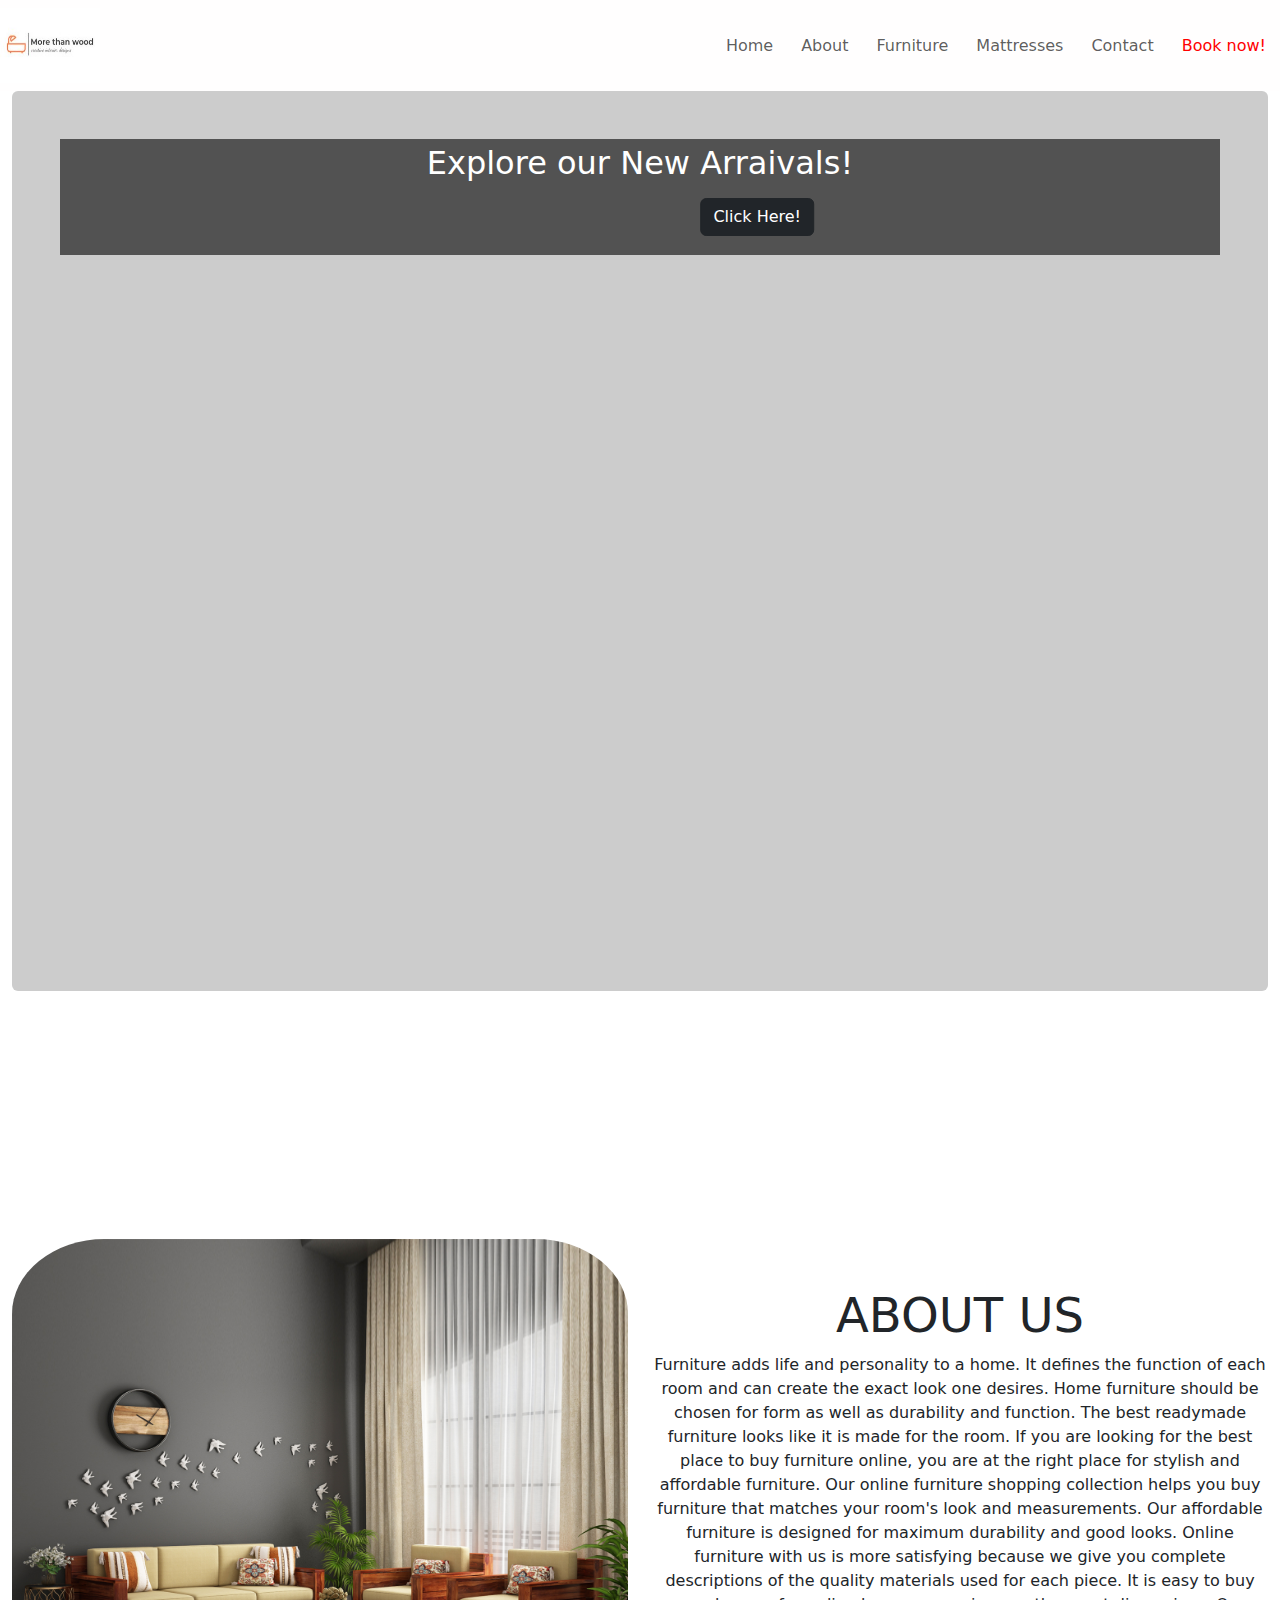
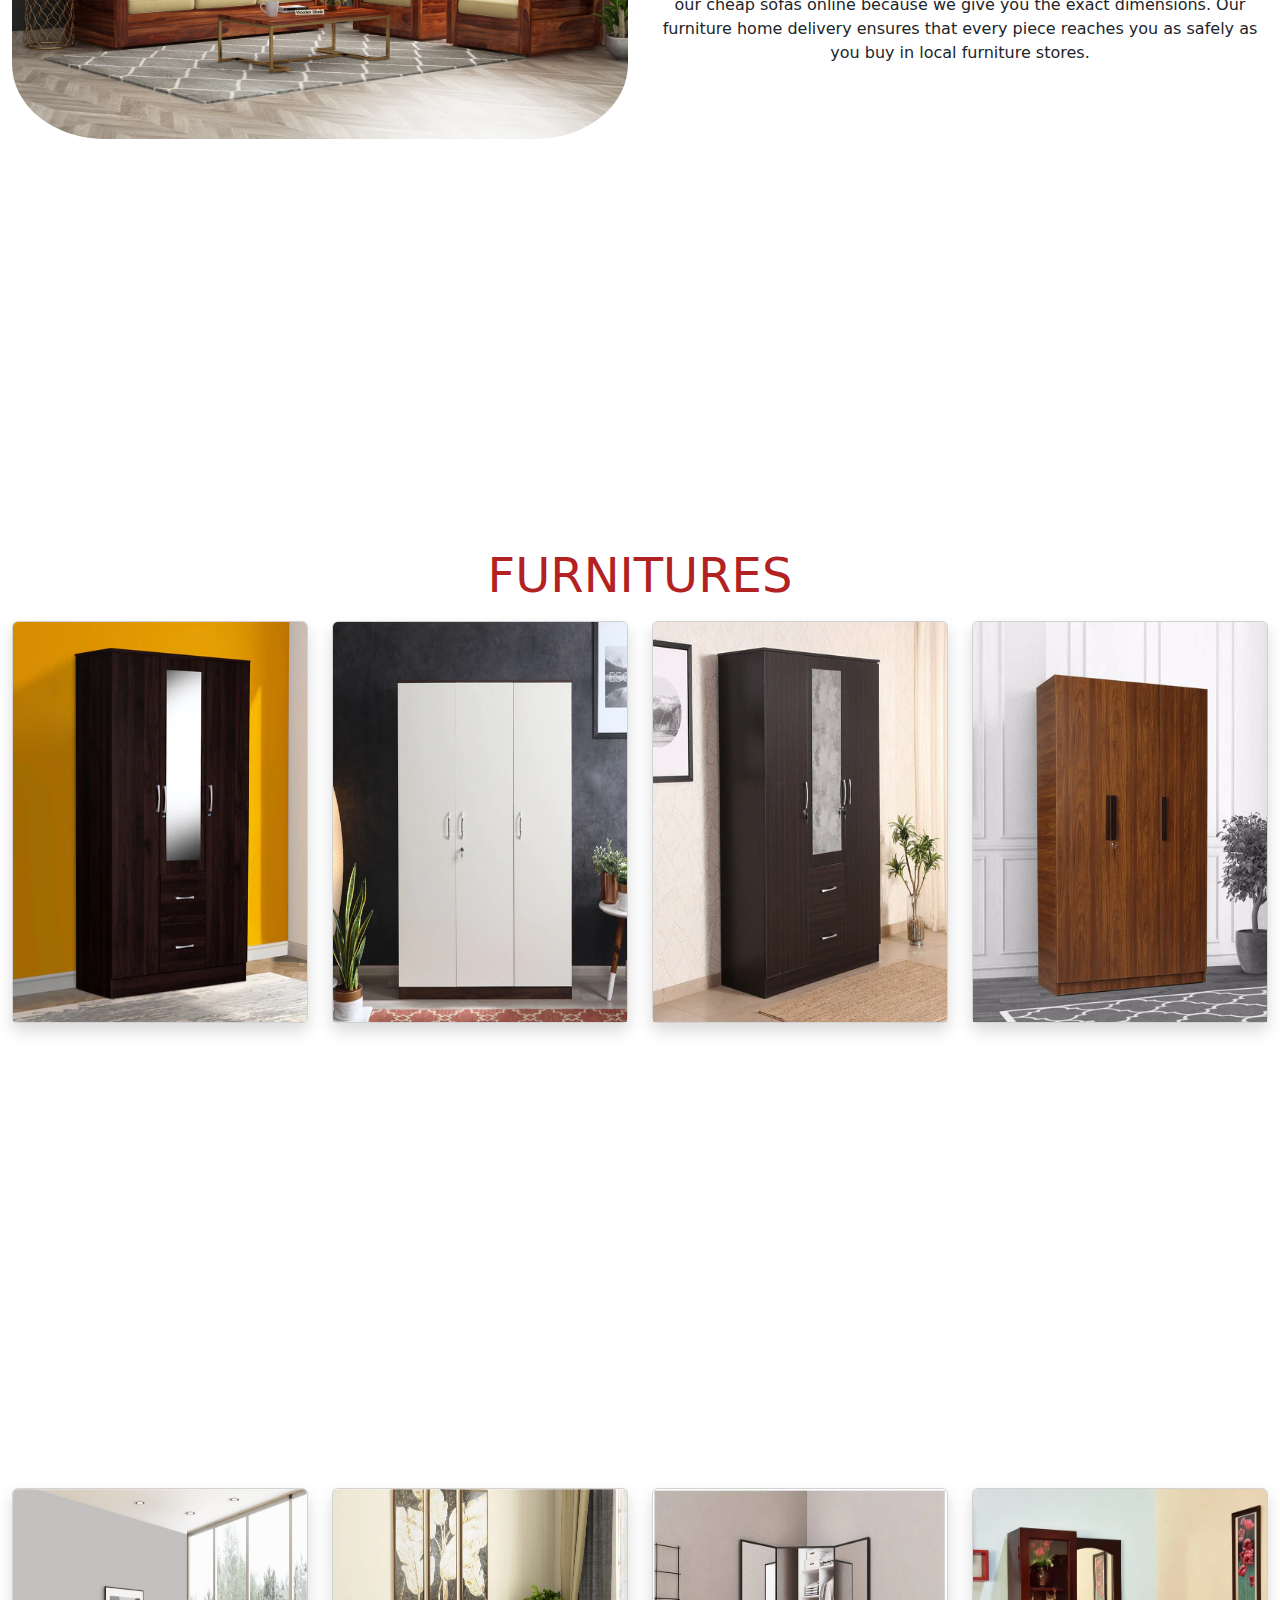
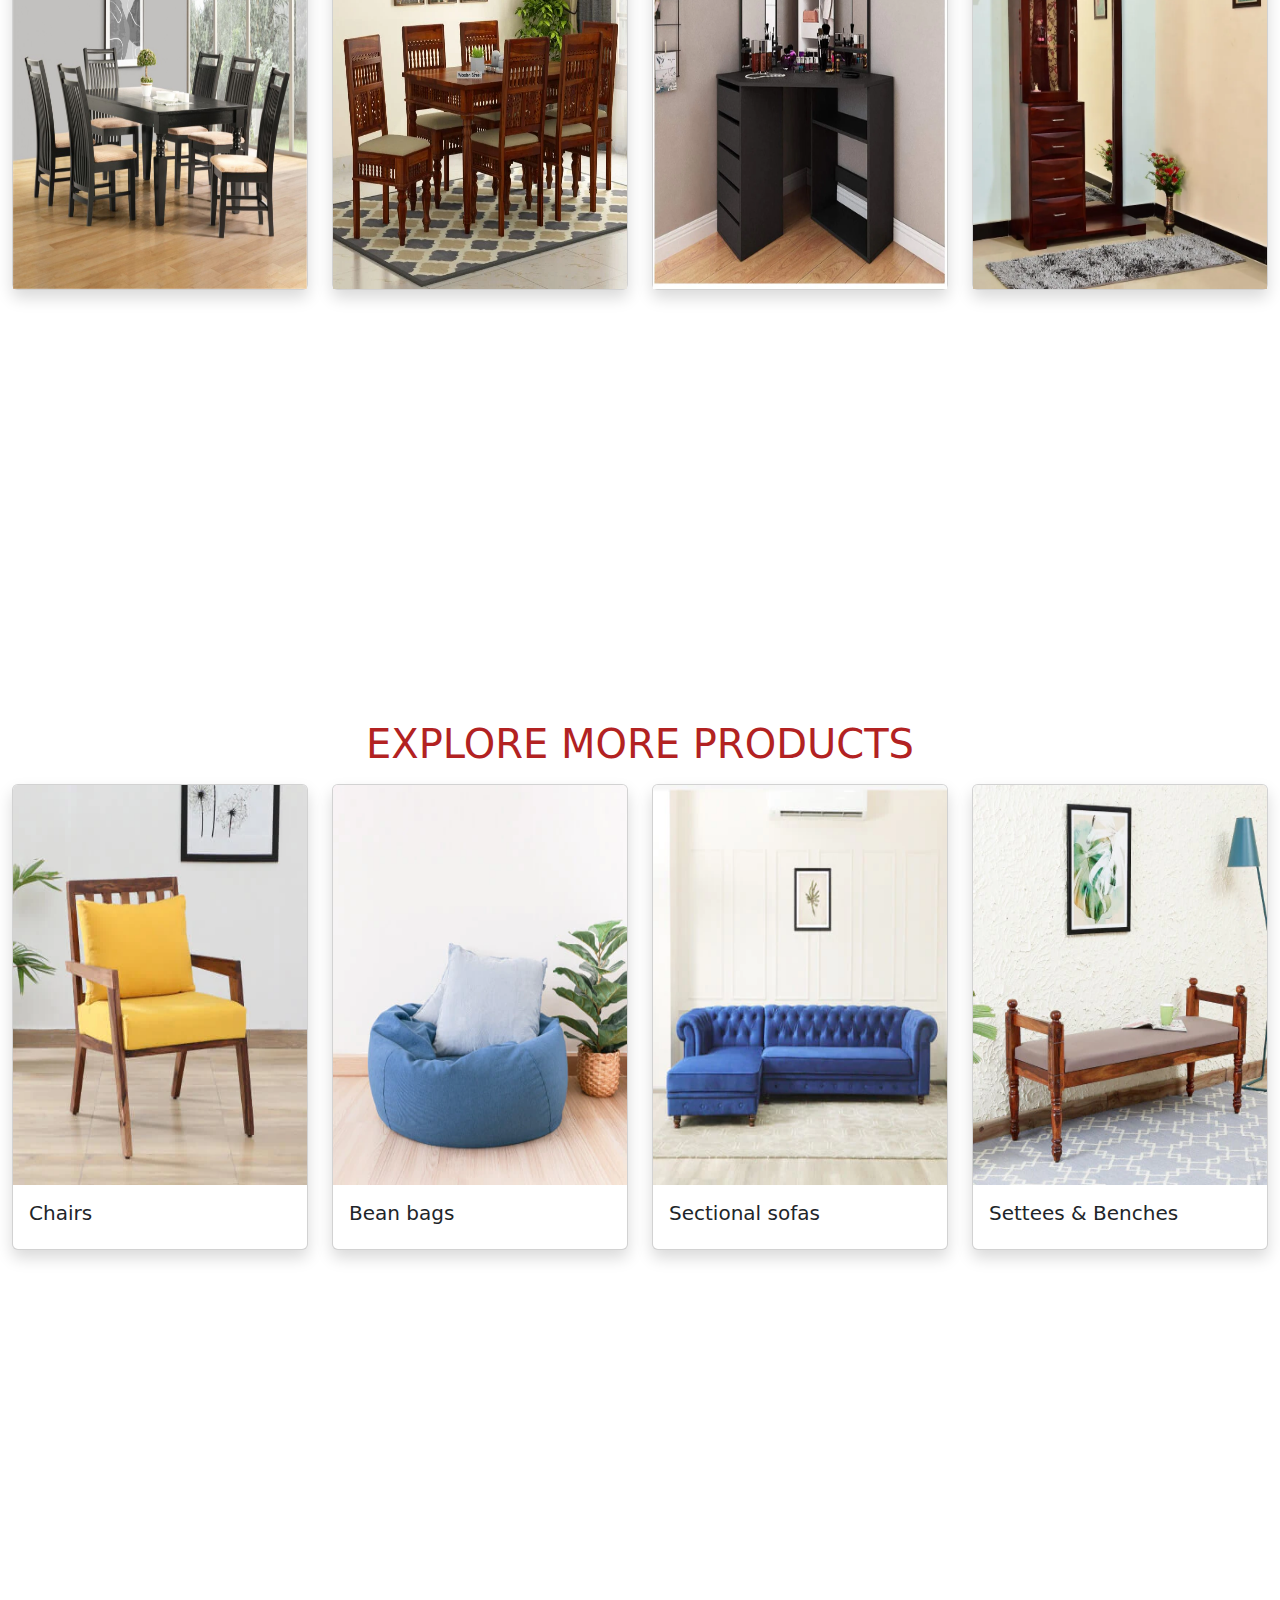
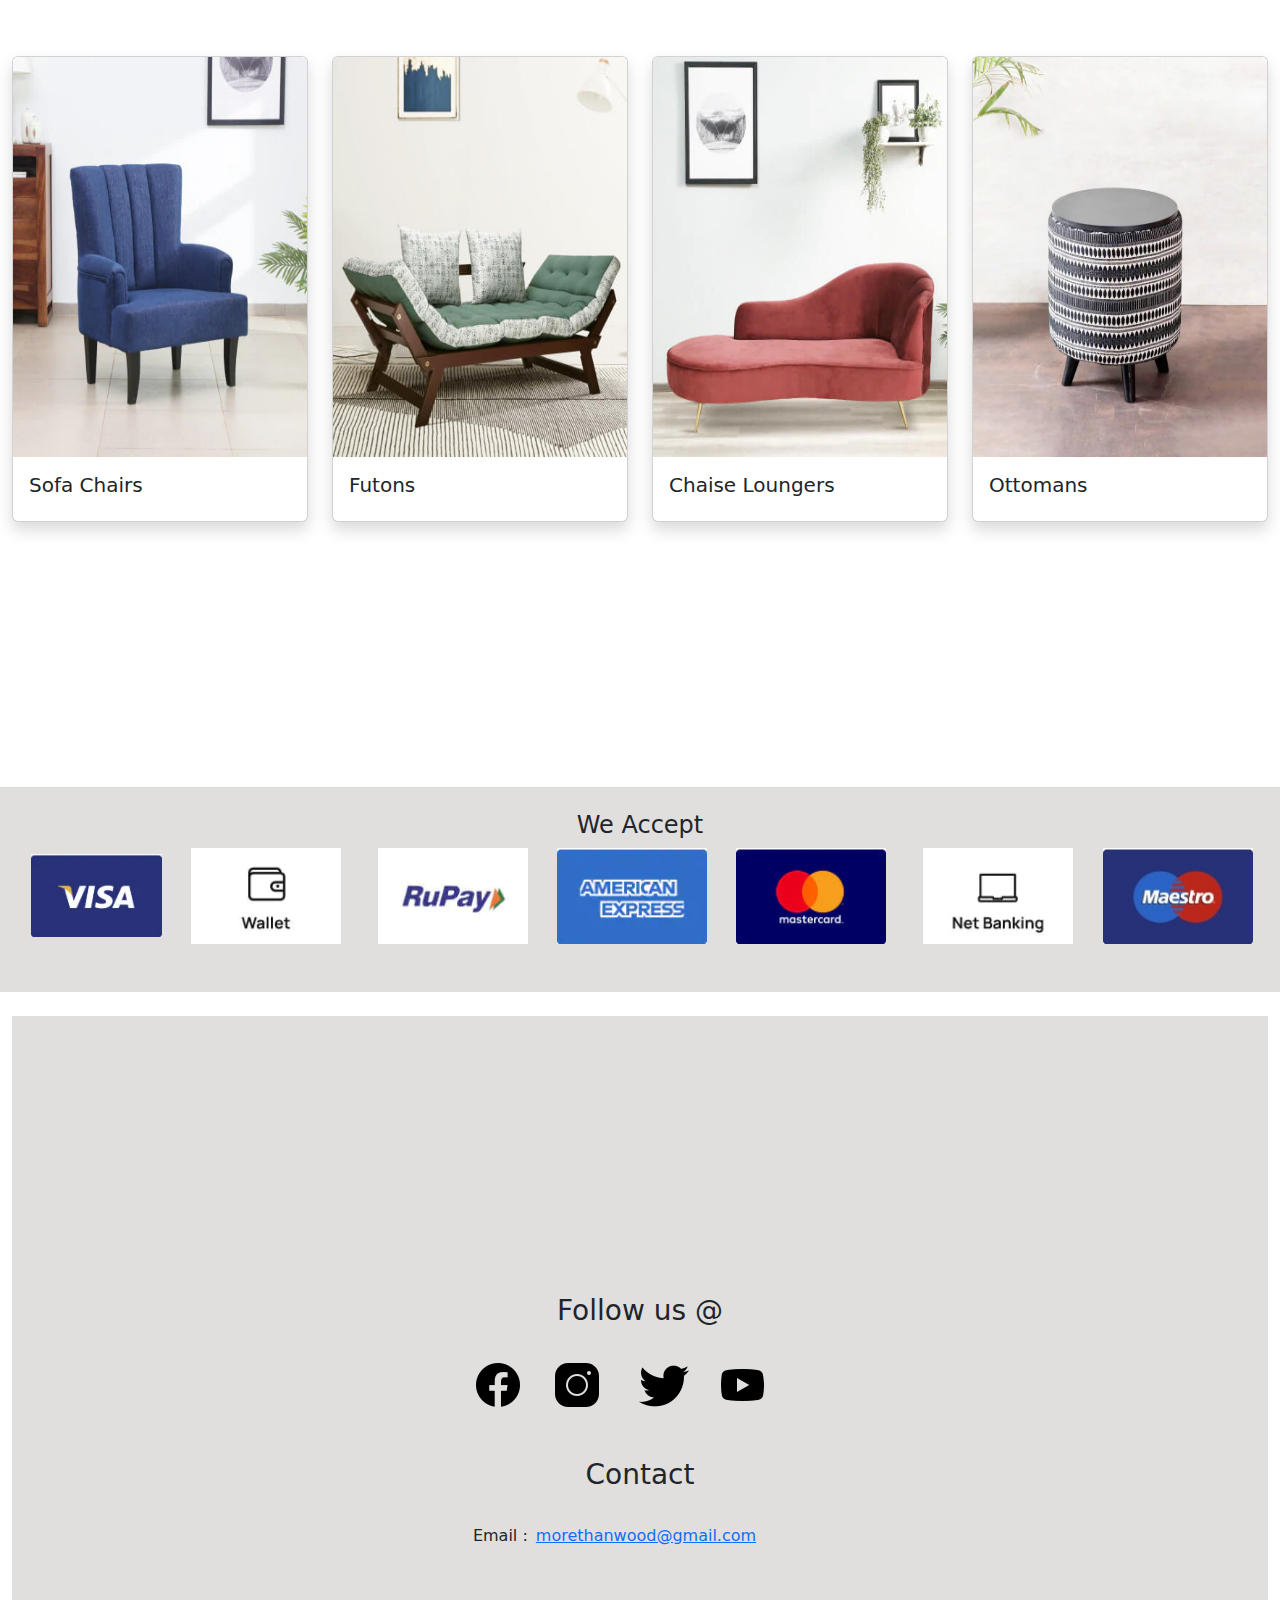
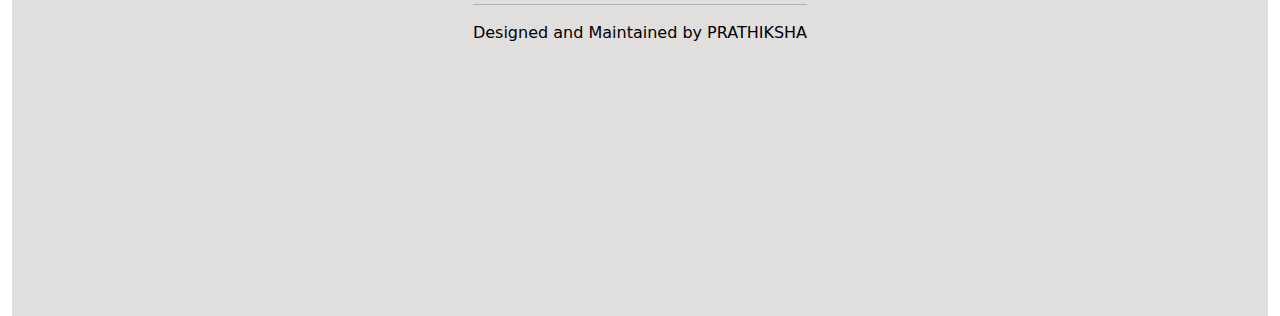
<file: index.html>
<!DOCTYPE html>
<html lang="en">

<head>
  <meta charset="UTF-8">
  <meta http-equiv="X-UA-Compatible" content="IE=edge">
  <meta name="viewport" content="width=device-width, initial-scale=1.0">
  <title>More Than Wood</title>
  <link rel="stylesheet" type="text/css" href="./index.css">
  <link href="https://cdn.jsdelivr.net/npm/bootstrap@5.2.3/dist/css/bootstrap.min.css" rel="stylesheet">
  <script src="https://cdn.jsdelivr.net/npm/bootstrap@5.2.3/dist/js/bootstrap.bundle.min.js"></script>
  <link href="https://cdn.jsdelivr.net/npm/bootstrap@5.3.0-alpha1/dist/css/bootstrap.min.css" rel="stylesheet"
    integrity="sha384-GLhlTQ8iRABdZLl6O3oVMWSktQOp6b7In1Zl3/Jr59b6EGGoI1aFkw7cmDA6j6gD" crossorigin="anonymous">
</head>

<body>

  <!-- Navbar -->

  <nav class="navbar navbar-expand-lg" id="navbar">
    <img src="./images/logo.jpg" alt="logo" width="100px" height="75px">
    <button class="navbar-toggler" type="button" data-bs-toggle="collapse" data-bs-target="#menu">
      <svg xmlns="http://www.w3.org/2000/svg" width="16" height="16" fill="currentColor" class="bi bi-list"
        viewBox="0 0 16 16">
        <path fill-rule="evenodd"
          d="M2.5 12a.5.5 0 0 1 .5-.5h10a.5.5 0 0 1 0 1H3a.5.5 0 0 1-.5-.5zm0-4a.5.5 0 0 1 .5-.5h10a.5.5 0 0 1 0 1H3a.5.5 0 0 1-.5-.5zm0-4a.5.5 0 0 1 .5-.5h10a.5.5 0 0 1 0 1H3a.5.5 0 0 1-.5-.5z" />
      </svg>
    </button>
    <div class="collapse navbar-collapse" id="menu">
      <ul class="navbar-nav ms-auto mb-lg-0">
        <li class="nav-item">
          <a class="nav-link" href="#home">Home</a>
        </li>
        <li class="nav-item">
          <a class="nav-link" href="#about">About</a>
        </li>
        <li class="nav-item">
          <a class="nav-link" href="#furniture">Furniture</a>
        </li>
        <li class="nav-item">
          <a class="nav-link" href="./mattresses.html" target="_self">Mattresses</a>
        </li>
        <li class="nav-item">
          <a class="nav-link" href="#contact">Contact</a>
        </li>
        <li class="nav-item">
          <a class="nav-link" href="./form.html" style="color:red">Book now!</a>
        </li>
      </ul>
    </div>
  </nav>
  <!-- ----Home---- -->
  <div class="container-fluid col-12">
    <section id="home">
      <div class="col-lg-12 col-md-6">
        <div class="bg-image p-5 text-center shadow-1-strong rounded mb-5 text-white"
          style="background-image: url('https://housing.com/news/wp-content/uploads/2022/11/Popular-wooden-furniture-design-for-home-and-types-of-wood.jpg');height: 100vh;width: 100%;">
          <div class="mask" style="background-color: hsla(0, 0%, 0%, 0.6);">
            <br>
            <h1 class="mb-3 h2" style="color:white;text-align: center;">Explore our New Arraivals!</h1>
            <a class="btn btn-dark" href="#furniture" id="b1" role="button" style="color:white;">Click Here!</a>
          </div>
        </div>
      </div>
    </section>


    <!-- ABOUT -->
    <section id="about">
      <div class="row">
        <div class="col-lg-6 col-md-6 col-10 py-lg-0 py-3">
          <img src="./images/img.jpg" class="img-fluid">
        </div>
        <div class="col-lg-6 col-md-6 col-12 pt-5">
          <h2 class="display-5">ABOUT US</h2>
          <p>Furniture adds life and personality to a home. It defines the function of each room and can create the
            exact look one desires. Home furniture should be chosen for form as well as durability and function. The
            best readymade furniture looks like it is made for the room.
            If you are looking for the best place to buy furniture online, you are at the right place for stylish and
            affordable furniture. Our online furniture shopping collection helps you buy furniture that matches your
            room's look and measurements. Our affordable furniture is designed for maximum durability and good looks.
            Online furniture with us is more satisfying because we give you complete descriptions of the quality
            materials used for each piece. It is easy to buy our cheap sofas online because we give you the exact
            dimensions. Our furniture home delivery ensures that every piece reaches you as safely as you buy in local
            furniture stores.
          </p>
        </div>
      </div>
    </section>

    <!-- furniture -->
    <section id="furniture">
      <div class="row">
        <h2 class="display-5" style="text-align: center;color: firebrick;">FURNITURES</h2>
        <div class="col-md-3 my-2">
          <div class="card shadow">
            <div class="inner">
              <img src="./images/wb1.jpg" class="card-img-top">
            </div>
          </div>
        </div>

        <div class="col-md-3 my-2">
          <div class="card shadow">
            <div class="inner">
              <img src="./images/wb2.jpg" class="card-img-top">
            </div>
          </div>
        </div>

        <div class="col-md-3 my-2">
          <div class="card shadow">
            <div class="inner"><img src="./images/wb5.jpg" class="card-img-top">
            </div>
          </div>
        </div>

        <div class="col-md-3 my-2">
          <div class="card shadow">
            <div class="inner"><img src="./images/wb6.jpg" class="card-img-top">
            </div>

          </div>
        </div>
      </div>
    </section>
    <section id="furniture">
      <div class="row">
        <div class="col-md-3 my-2">
          <div class="card shadow">
            <div class="inner">
              <img src="./images/dt1.jpg" class="card-img-top">
            </div>


          </div>
        </div>

        <div class="col-md-3 my-2">
          <div class="card shadow">
            <div class="inner">
              <img src="./images/dt2.jpg" class="card-img-top">
            </div>


          </div>
        </div>

        <div class="col-md-3 my-2">
          <div class="card shadow">
            <div class="inner"><img src="./images/dt3.jpg" class="card-img-top">
            </div>

          </div>
        </div>

        <div class="col-md-3 my-2">
          <div class="card shadow">
            <div class="inner"><img src="./images/dt4.jpg" class="card-img-top">
            </div>

          </div>
        </div>
      </div>
    </section>

    <!-- furniture -->
    <section id="furniture">
      <div class="row">
        <h3 class="display-6" style="text-align: center;color: firebrick;">EXPLORE MORE PRODUCTS</h3>
        <br>
        <br>
        <div class="col-md-3 my-2">
          <div class="card shadow">
            <div class="inner">
              <img src="./images/chairs3.jpg" class="card-img-top">
            </div>

            <div class="card-body">
              <h5 class="card-title">Chairs</h5>
            </div>
          </div>
        </div>

        <div class="col-md-3 my-2">
          <div class="card shadow">
            <div class="inner">
              <img src="./images/bean_bags_jpg.webp" class="card-img-top">
            </div>

            <div class="card-body">
              <h5 class="card-title">Bean bags</h5>
            </div>
          </div>
        </div>

        <div class="col-md-3 my-2">
          <div class="card shadow">
            <div class="inner"><img src="./images/sectional_sofa_jpg.webp" class="card-img-top">
            </div>
            <div class="card-body">
              <h5 class="card-title">Sectional sofas</h5>
            </div>
          </div>
        </div>

        <div class="col-md-3 my-2">
          <div class="card shadow">
            <div class="inner"><img src="./images/settees_benches.jpg" class="card-img-top">
            </div>
            <div class="card-body">
              <h5 class="card-title">Settees & Benches</h5>
            </div>
          </div>
        </div>
      </div>
    </section>
    <section id="furniture">
      <div class="row">
        <div class="col-md-3 my-2">
          <div class="card shadow">
            <div class="inner">
              <img src="./images/sofa_chairs.jpg" class="card-img-top">
            </div>

            <div class="card-body">
              <h5 class="card-title">Sofa Chairs</h5>
            </div>
          </div>
        </div>

        <div class="col-md-3 my-2">
          <div class="card shadow">
            <div class="inner">
              <img src="./images/futons.jpg" class="card-img-top">
            </div>

            <div class="card-body">
              <h5 class="card-title">Futons</h5>
            </div>
          </div>
        </div>

        <div class="col-md-3 my-2">
          <div class="card shadow">
            <div class="inner"><img src="./images/chaise_loungers.jpg" class="card-img-top">
            </div>
            <div class="card-body">
              <h5 class="card-title">Chaise Loungers</h5>
            </div>
          </div>
        </div>

        <div class="col-md-3 my-2">
          <div class="card shadow">
            <div class="inner"><img src="./images/ottomans.jpg" class="card-img-top">
            </div>
            <div class="card-body">
              <h5 class="card-title">Ottomans</h5>
            </div>
          </div>
        </div>
      </div>
    </section>
    <br>
    <br>
    <!-- Contact -->
    <div class="row" style="background-color:rgb(225, 222, 222);">
      <div class="col-lg-12 col-md-6">
        <br>
        <h4 style="text-align: center;">We Accept</h4>
        <img class="img-fluid" src="./images/visa.jpg" alt="facebook" width="150px" height="70px"
          style="padding-left: 0.5cm;">&ensp;&emsp;
        <img class="img-fluid" src="./images/wallet.jpg" alt="instagram" width="150px" height="70px">&emsp;&emsp;
        <img class="img-fluid" src="./images/rupay.jpg" alt="youtube" width="150px" height="70px">&ensp;&emsp;
        <img class="img-fluid" src="./images/americanexpress.jpg" alt="facebook" width="150px" height="70px">&ensp;&emsp;
        <img class="img-fluid" src="./images/mastercard.jpg" alt="instagram" width="150px" height="70px">&emsp;&emsp;
        <img class="img-fluid" src="./images/net-banking.jpg" alt="facebook" width="150px" height="70px">&ensp;&emsp;
        <img class="img-fluid" src="./images/mastero.jpg" alt="instagram" width="150px" height="70px">&emsp;&emsp;
        <br>
        <br>

      </div>
    </div>
    <br>
    <!-- Contact -->
    <section id="contact" style="background-color:rgb(225, 222, 222);">
      <div class="row">
        <div class="col-lg-12 col-md-6">
          <br>
          <h3 style="text-align: center;">Follow us @</h3><br>
          <img src="./images/icons8-facebook-50.png" alt="facebook">&ensp;&emsp;
          <img src="./images/icons8-instagram-50.png" alt="instagram">&emsp;&emsp;
          <img src="./images/icons8-twitter-50.png" alt="youtube">&ensp;&emsp;
          <img src="./images/icons8-youtube-50.png" alt="twitter">
          <br>
          <br>
          <br>
          <h3 style="text-align: center;">Contact</h3>
          <br>
          <p>Email :&ensp;<a href="mailto:morethanwood@gmail.com">morethanwood@gmail.com</a></p>
          <br>
          <hr>
          <p id="cp">Designed and Maintained by PRATHIKSHA</p>
        </div>
      </div>
    </section>
  </div>



  <script src="https://cdn.jsdelivr.net/npm/bootstrap@5.3.0-alpha1/dist/js/bootstrap.bundle.min.js"
    integrity="sha384-w76AqPfDkMBDXo30jS1Sgez6pr3x5MlQ1ZAGC+nuZB+EYdgRZgiwxhTBTkF7CXvN" crossorigin="anonymous">
    </script>
</body>

</html>
</file>
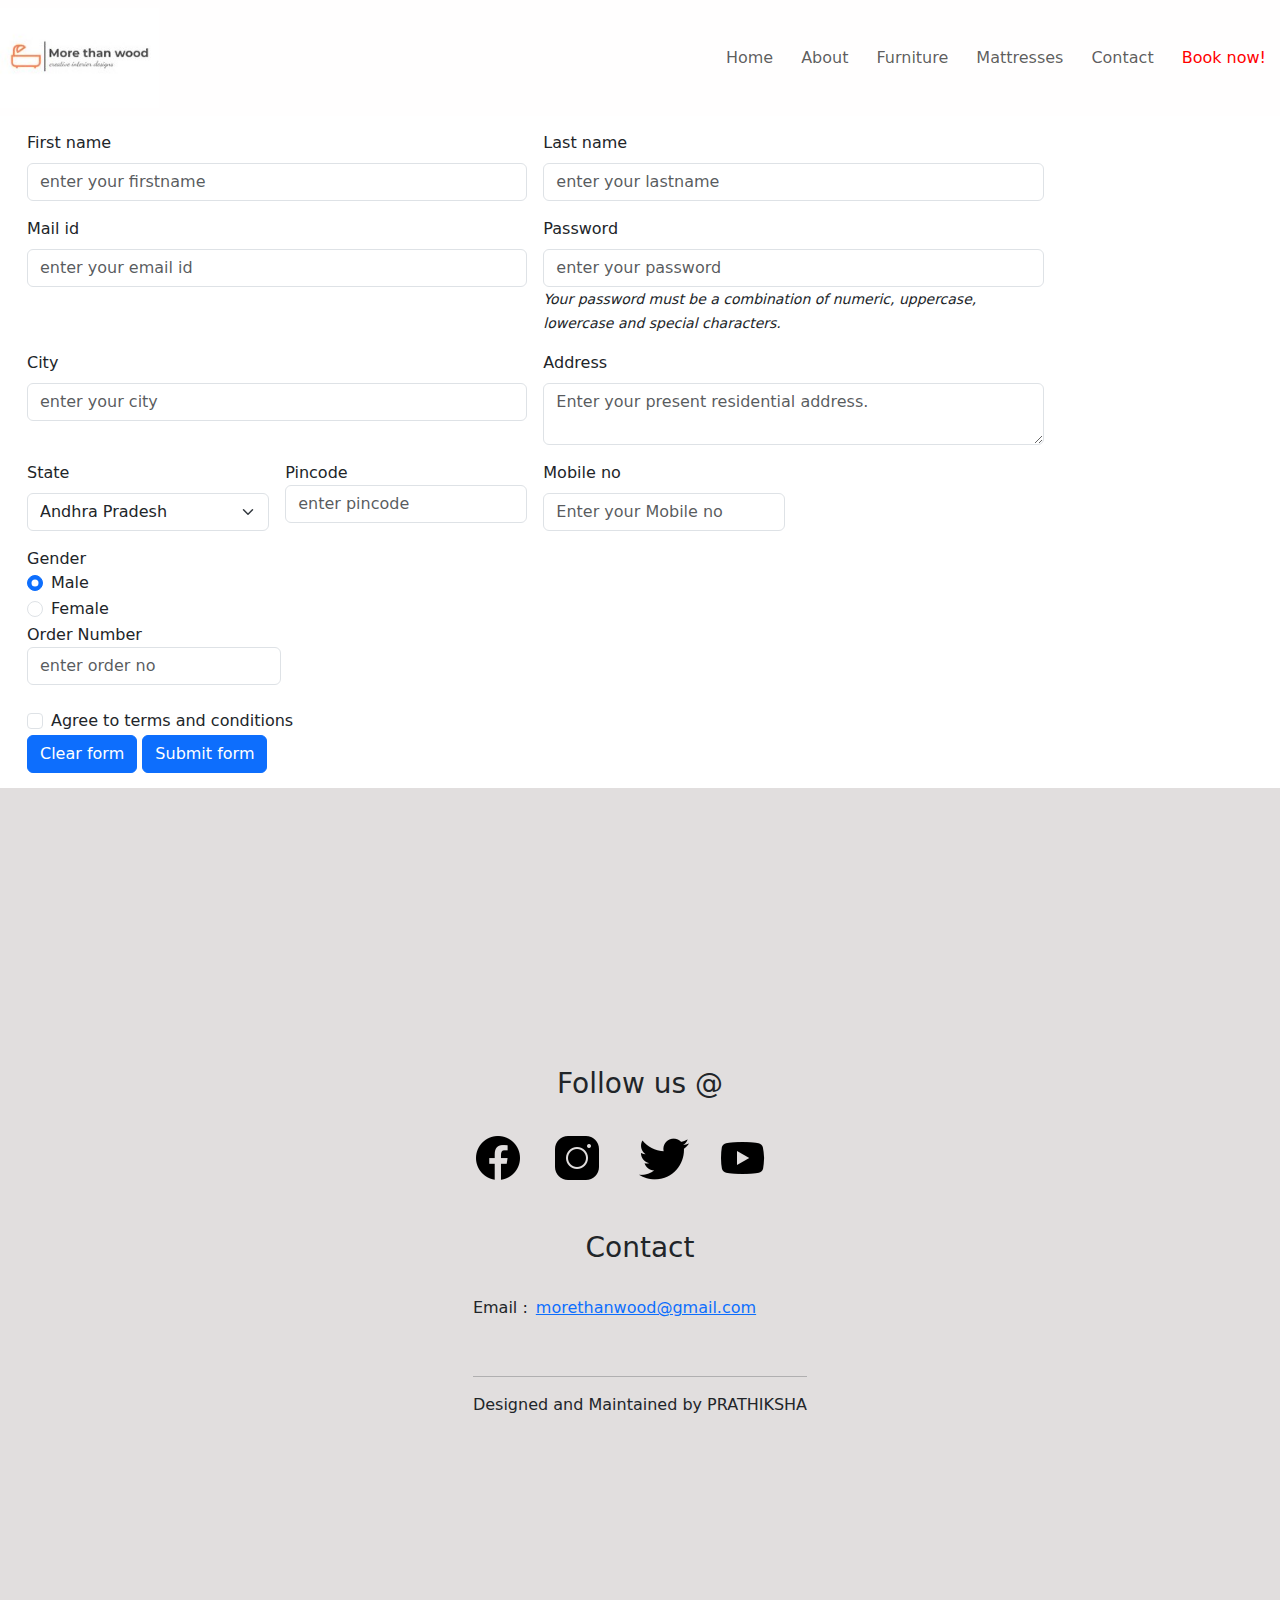
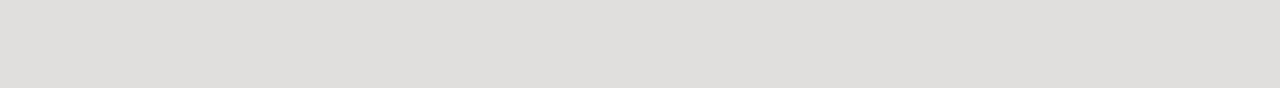
<file: form.html>
<!DOCTYPE html>
<html lang="en">

<head>
    <title>More Than Wood | Form</title>
    <style>
        form {
            margin: 0px;
            padding: 15px;
        }

        #container-fluid {
            margin: 0;
            padding: 50px;
        }
    </style>
    <meta charset="utf-8">
    <meta name="viewport" content="width=device-width, initial-scale=1">
    <link rel="stylesheet" href="./form.css">
    <link href="https://cdn.jsdelivr.net/npm/bootstrap@5.2.3/dist/css/bootstrap.min.css" rel="stylesheet">
    <link href="https://cdn.jsdelivr.net/npm/bootstrap@5.3.0-alpha1/dist/css/bootstrap.min.css" rel="stylesheet"
        integrity="sha384-GLhlTQ8iRABdZLl6O3oVMWSktQOp6b7In1Zl3/Jr59b6EGGoI1aFkw7cmDA6j6gD" crossorigin="anonymous">

    <script src="https://cdn.jsdelivr.net/npm/bootstrap@5.2.3/dist/js/bootstrap.bundle.min.js"></script>
</head>

<body>
    <!--  Navbar -->
    <nav class="navbar navbar-expand-lg" id="navbar">
        <img src="./images/logo.jpg" alt="morethanwood" height="100px">
        <button class="navbar-toggler" type="button" data-bs-toggle="collapse" data-bs-target="#menu">
            <svg xmlns="http://www.w3.org/2000/svg" width="16" height="16" fill="currentColor" class="bi bi-list"
                viewBox="0 0 16 16">
                <path fill-rule="evenodd"
                    d="M2.5 12a.5.5 0 0 1 .5-.5h10a.5.5 0 0 1 0 1H3a.5.5 0 0 1-.5-.5zm0-4a.5.5 0 0 1 .5-.5h10a.5.5 0 0 1 0 1H3a.5.5 0 0 1-.5-.5zm0-4a.5.5 0 0 1 .5-.5h10a.5.5 0 0 1 0 1H3a.5.5 0 0 1-.5-.5z" />
            </svg>
        </button>
        <div class="collapse navbar-collapse" id="menu">
            <ul class="navbar-nav ms-auto mb-lg-0">
                <li class="nav-item">
                    <a class="nav-link" href="./index.html">Home</a>
                </li>
                <li class="nav-item">
                    <a class="nav-link" href="./index.html#about">About</a>
                </li>
                <li class="nav-item">
                    <a class="nav-link" href="./index.html#furniture">Furniture</a>
                </li>
                <li class="nav-item">
                    <a class="nav-link" href="./mattresses.html" target="_self">Mattresses</a>
                </li>
                <li class="nav-item">
                    <a class="nav-link" href="#contact">Contact</a>
                </li>
                <li class="nav-item">
                    <a class="nav-link" href="./form.html" style="color:red">Book now!</a>
                </li>
            </ul>
        </div>
    </nav>
    <div class="bg-img">
        <div class="container-fluid col-12">
            <div class="form">

                <div class="col-lg-10 col-md-4">
                    <form class="row g-3 needs-validation" name="f1" method="get" onsubmit="fun()">
                        <div class="col-md-6">
                            <label for="fname" class="form-label">First name</label>
                            <input type="text" class="form-control" id="fname" required pattern="[A-Za-z]{3,20}"
                                placeholder="enter your firstname">

                        </div>

                        <div class="col-md-6">
                            <label for="lname" class="form-label">Last name</label>
                            <input type="text" class="form-control" id="lname" required pattern="[A-Za-z]{3,20}"
                                placeholder="enter your lastname">

                        </div>

                        <div class="col-md-6">
                            <label for="email" class="form-label">Mail id</label>
                            <div class="input-group has-validation">
                                <input type="email" class="form-control" id="email" aria-describedby="inputGroupPrepend"
                                    required placeholder="enter your email id">

                            </div>
                        </div>
                        <div class="col-md-6">
                            <label for="password" class="form-label">Password</label>

                            <div class="input-group has-validation">
                                <input type="password" class="form-control" id="password"
                                    aria-describedby="inputGroupPrepend" required pattern="[a-zA-Z0-9!@#$%^&*]{7,15}"
                                    placeholder="enter your password">

                            </div>
                            <small> <i>Your password must be a combination of numeric, uppercase, lowercase and special
                                    characters.</i></small>
                        </div>
                        <div class="col-md-6">
                            <label for="city" class="form-label">City</label>
                            <input type="text" class="form-control" id="city" required pattern="[A-Za-z]{3,20}"
                                placeholder="enter your city">

                        </div>
                        <div class="col-md-6">
                            <label for="validationTextarea" class="form-label">Address</label>
                            <textarea class="form-control" id="validationTextarea"
                                placeholder="Enter your present residential address." required></textarea>

                        </div>
                        <div class="col-md-3">
                            <label for="state" class="form-label">State</label>
                            <select class="form-select" id="state" required>
                                <option selected>Andhra Pradesh</option>
                                <option>Arunachal Pradesh</option>
                                <option>Assam</option>
                                <option>Bihar</option>
                                <option>Chhattisgarh</option>
                                <option>Goa</option>
                                <option>Gujarat</option>
                                <option>Haryana</option>
                                <option>Himachal Pradesh</option>
                                <option>Jammu and Kashmir</option>
                                <option>Jharkhand</option>
                                <option>Karnataka</option>
                                <option>Kerala</option>
                                <option>Madhya Pradesh</option>
                                <option>Maharashtra</option>
                                <option>Manipur</option>
                                <option>Meghalaya</option>
                                <option>Mizoram</option>
                                <option>Nagaland</option>
                                <option>Odisha</option>
                                <option>Punjab</option>
                                <option>Rajasthan</option>
                                <option>Sikkim</option>
                                <option>Tamil Nadu</option>
                                <option>Telangana</option>
                                <option>Tripura</option>
                                <option>Uttar Pradesh</option>
                                <option>West Bengal</option>

                            </select>

                        </div>

                        <div class="col-md-3">
                            <label for="pincode">Pincode</label>
                            <input type="tel" class="form-control" id="pincode" pattern="[0-9]{6}" required
                                placeholder="enter pincode">

                        </div>
                        <div class="col-md-3">
                            <label for="mobileno" class="form-label">Mobile no</label>
                            <input type="tel" class="form-control" id="mobileno" required
                                placeholder="Enter your Mobile no" pattern="[0-9]{10}">

                        </div>
                        <div class="form-row">
                            <div class="form-group col-lg-6 col-md-6">
                                <label for="gender">Gender</label>
                            </div>
                            <div class="form-check">
                                <input class="form-check-input" type="radio" name="exampleRadios" id="male"
                                    value="option1" checked>
                                <label class="form-check-label" for="male">
                                    Male
                                </label>
                            </div>
                            <div class="form-check">
                                <input class="form-check-input" type="radio" name="exampleRadios" id="female"
                                    value="option2">
                                <label class="form-check-label" for="exampleRadios2">
                                    Female
                                </label>
                            </div>
                            <div class="col-md-3">
                                <label for="orderno">Order Number</label>
                                <input type="text" class="form-control" id="orderno" required
                                    pattern="^[A-Z].{2}[0-9].{2}" placeholder="enter order no">
                            </div>
                            <br>
                            <div class="col-12">
                                <div class="form-check">
                                    <input class="form-check-input" type="checkbox" value="" id="invalidCheck" required>
                                    <label class="form-check-label" for="invalidCheck">
                                        Agree to terms and conditions
                                    </label>
                                </div>
                            </div>
                            <div class="col-12">
                                <button type="reset" class="btn btn-primary">Clear form</button>
                                <button class="btn btn-primary" type="submit" id="myBtn">Submit form</button>
                            </div>
                    </form>
                </div>
            </div>
        </div>
    </div>
    <!-- Contact -->

    <section id="contact" style="background-color:rgb(225, 222, 222);" height="70vh">
        <div class="row">
            <div class="col-lg-12 col-md-6">
                <br>
                <h3 style="text-align: center;">Follow us @</h3><br>
                <img src="./images/icons8-facebook-50.png" alt="facebook">&ensp;&emsp;
                <img src="./images/icons8-instagram-50.png" alt="instagram">&emsp;&emsp;
                <img src="./images/icons8-twitter-50.png" alt="youtube">&ensp;&emsp;
                <img src="./images/icons8-youtube-50.png" alt="twitter">
                <br>
                <br>
                <br>
                <h3 style="text-align: center;">Contact</h3>
                <br>
                <p>Email :&ensp;<a href="mailto:morethanwood@gmail.com">morethanwood@gmail.com</a></p>
                <br>
                <hr>
                <p id="cp">Designed and Maintained by PRATHIKSHA</p>
            </div>
        </div>
    </section>
    <script src="./form.js"></script>
</body>

</html>
</file>
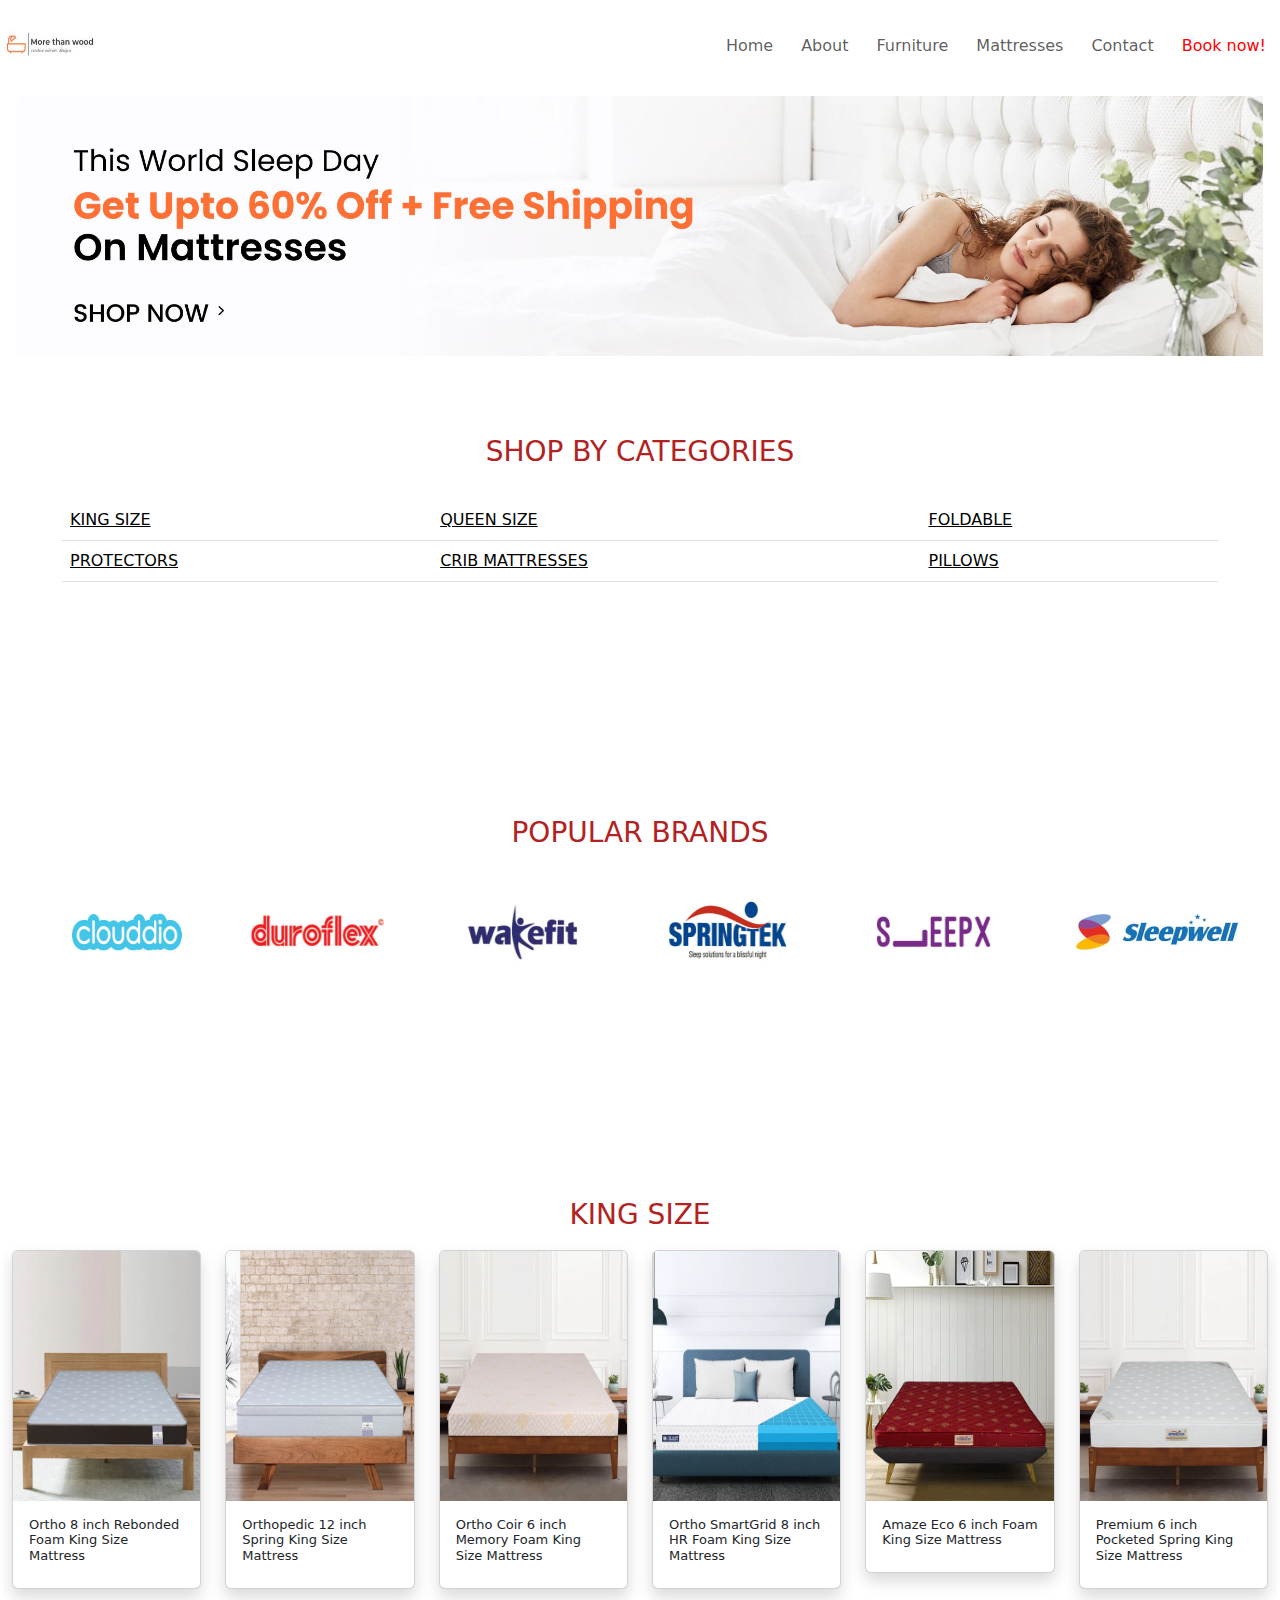
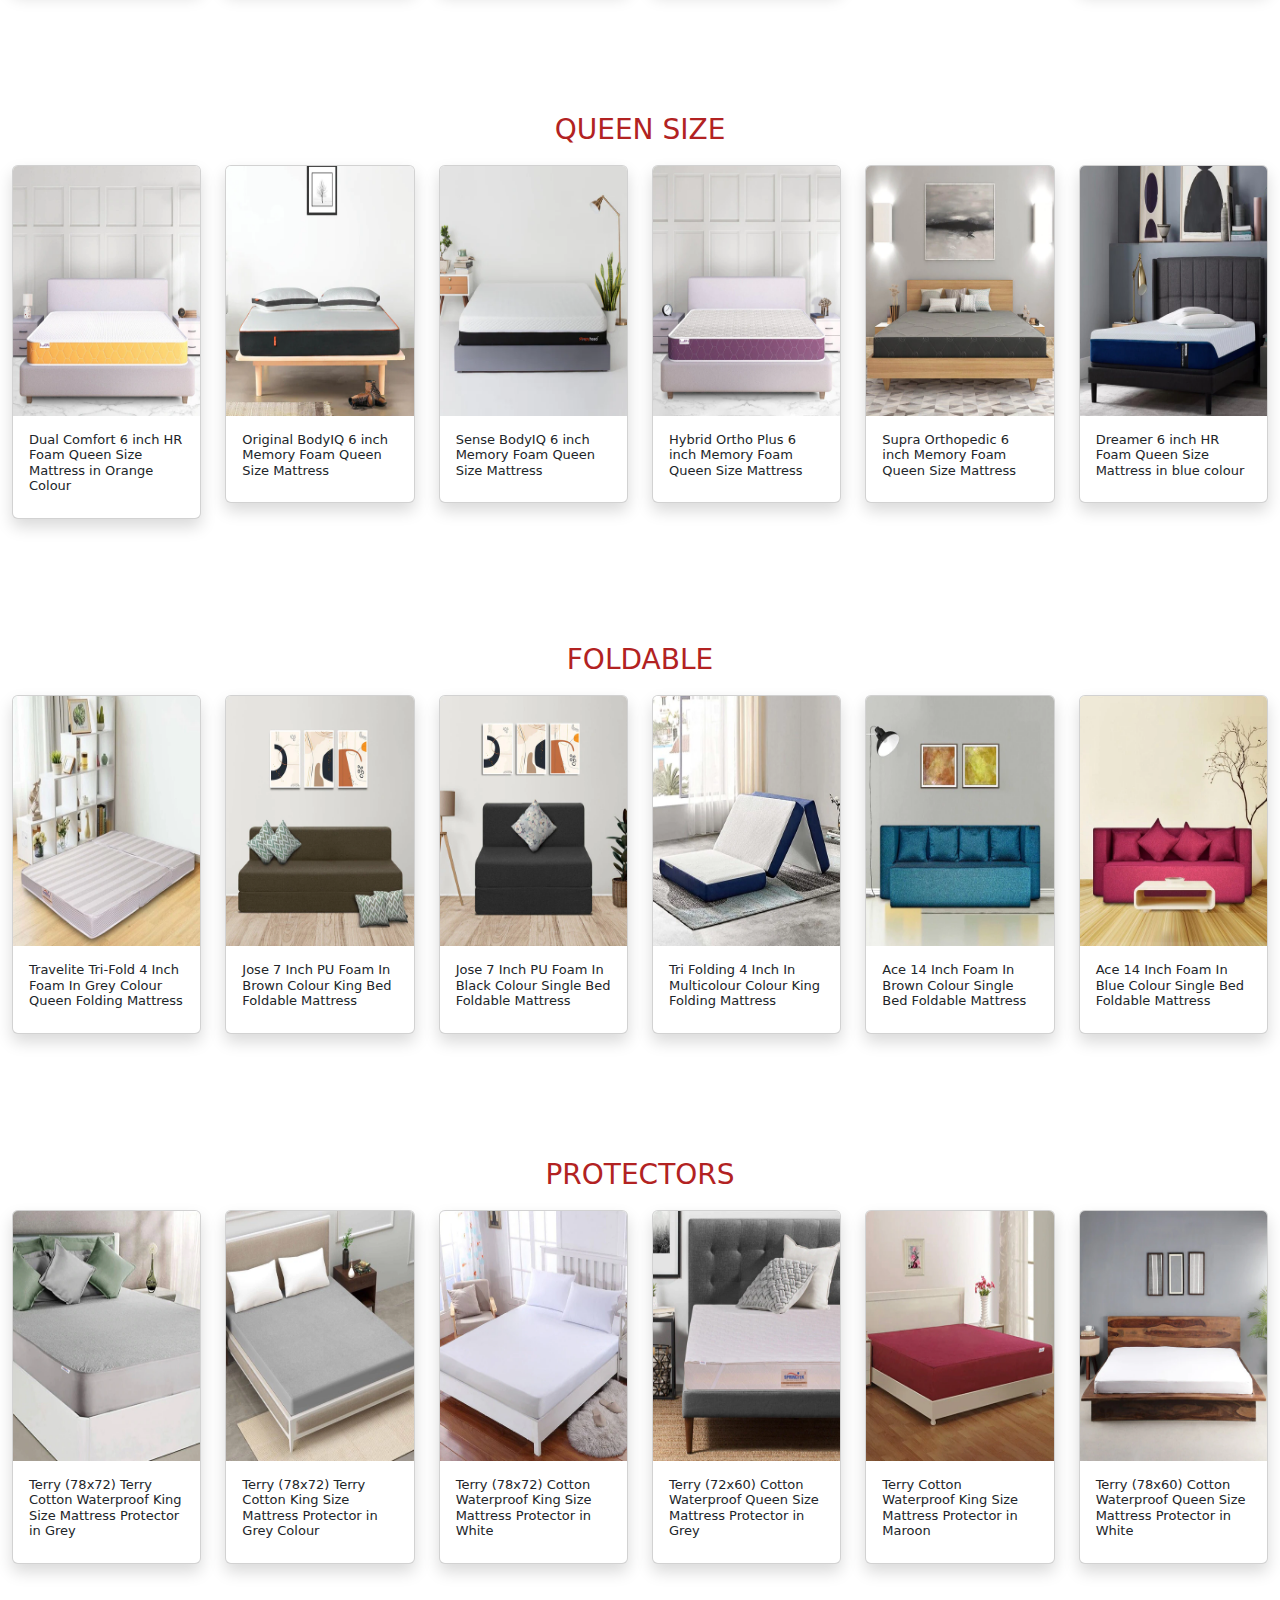
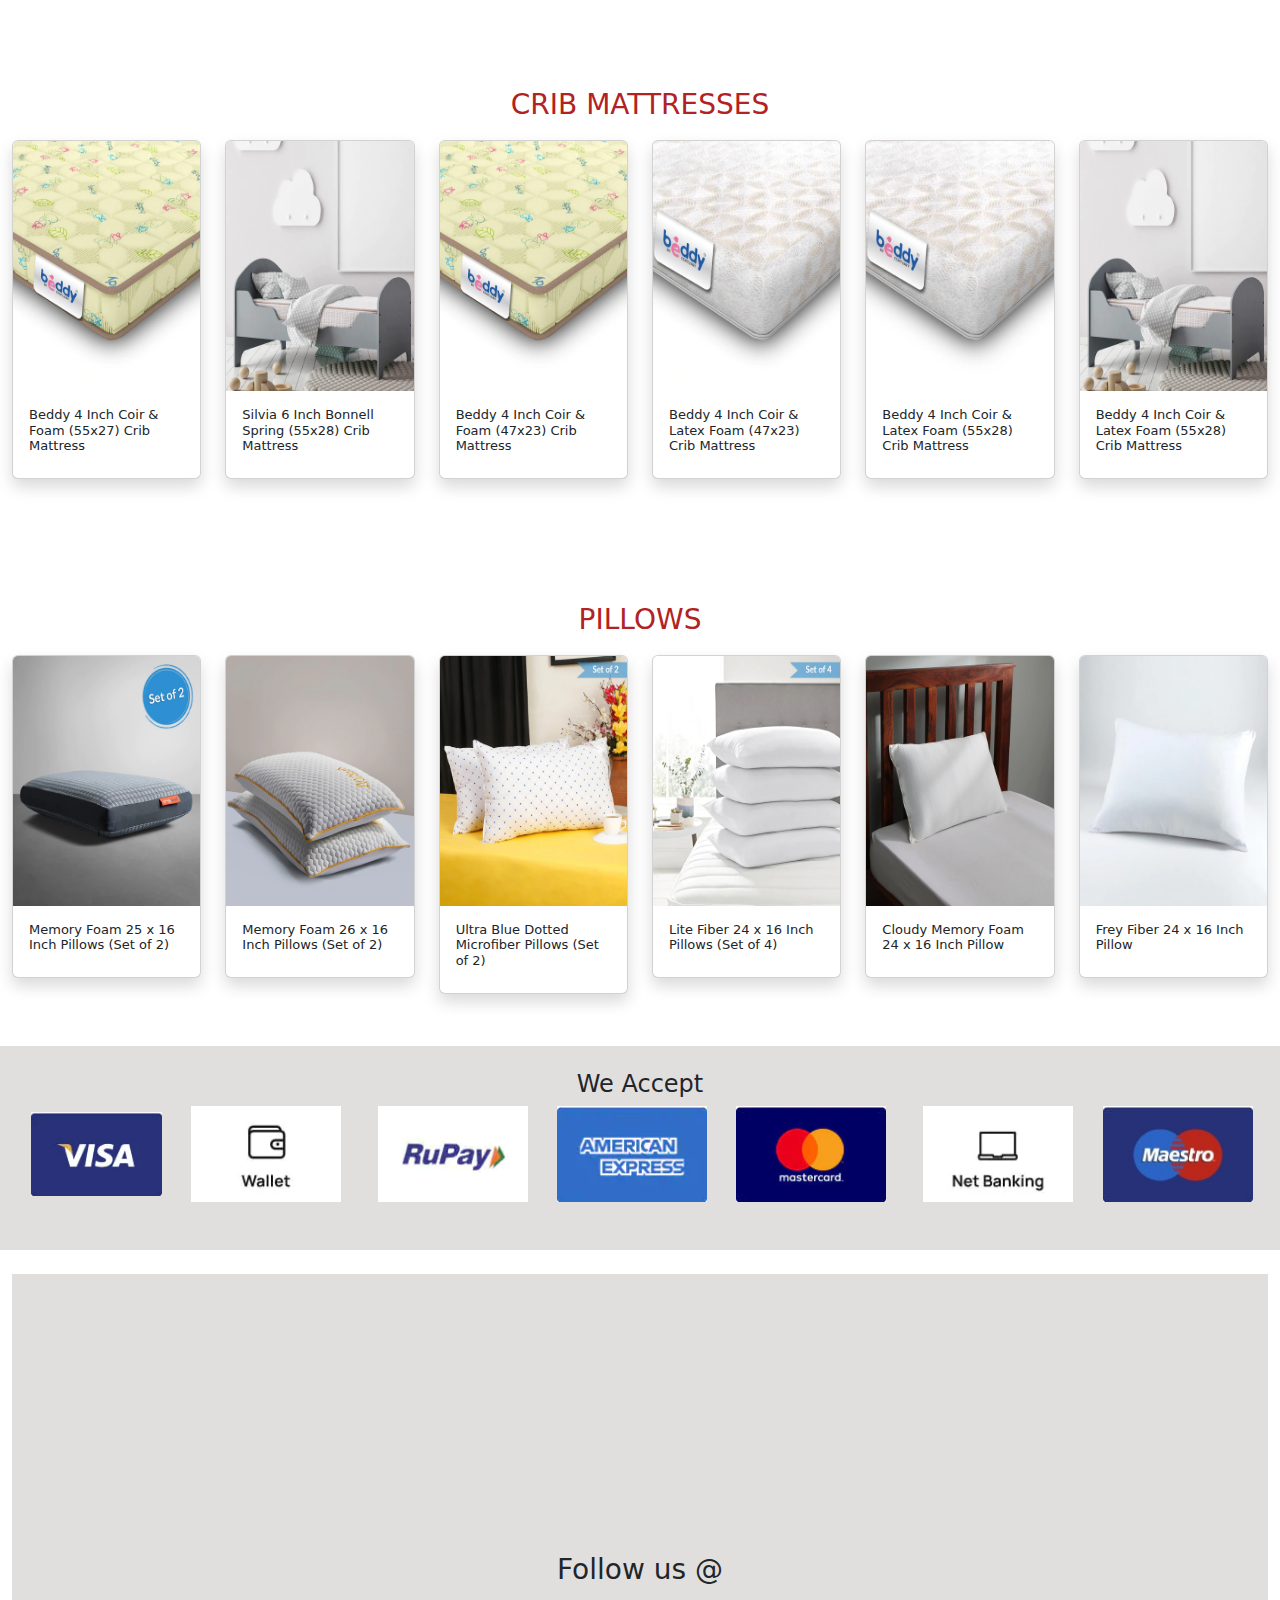
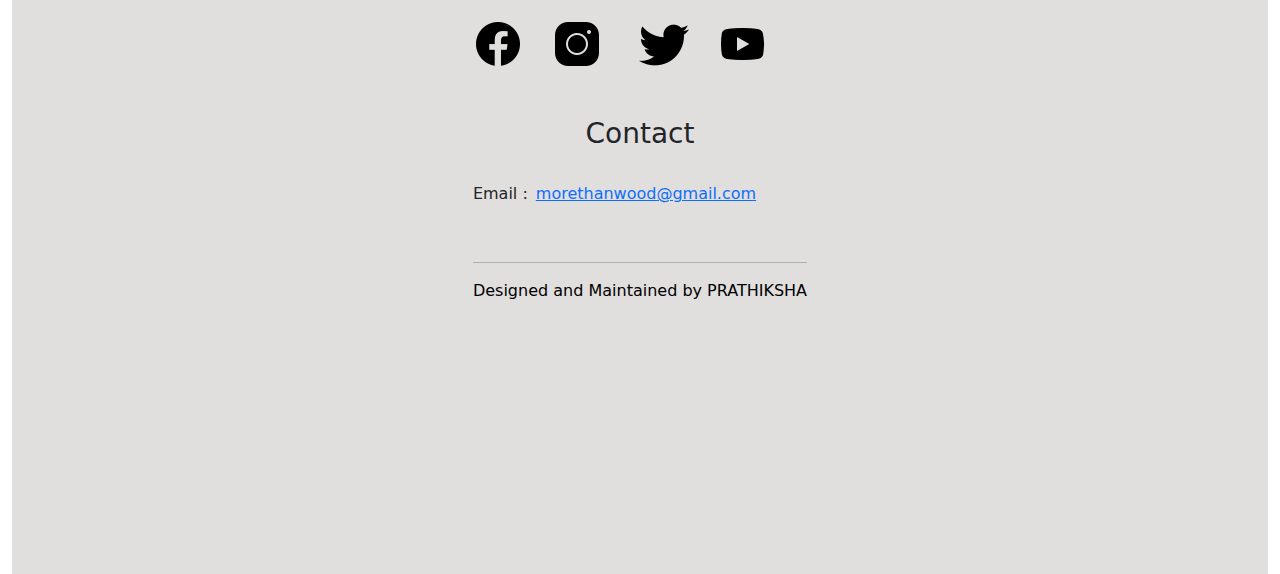
<file: mattresses.html>
<!DOCTYPE html>
<html lang="en">

<head>
    <meta charset="UTF-8">
    <meta http-equiv="X-UA-Compatible" content="IE=edge">
    <meta name="viewport" content="width=device-width, initial-scale=m">
    <title>More Than Wood | Mattresses</title>
    <link rel="stylesheet" type="text/css" href="mattresses.css">
    <link href="https://cdn.jsdelivr.net/npm/bootstrap@5.2.3/dist/css/bootstrap.min.css" rel="stylesheet">
    <script src="https://cdn.jsdelivr.net/npm/bootstrap@5.2.3/dist/js/bootstrap.bundle.min.js"></script>
    <link href="https://cdn.jsdelivr.net/npm/bootstrap@5.3.0-alpha1/dist/css/bootstrap.min.css" rel="stylesheet"
        integrity="sha384-GLhlTQ8iRABdZLl6O3oVMWSktQOp6b7In1Zl3/Jr59b6EGGoI1aFkw7cmDA6j6gD" crossorigin="anonymous">

</head>

<body>
    <!-- Navbar -->
    
        <nav class="navbar navbar-expand-lg bg-white" id="navbar">
            <img src="./images/logo.jpg" alt="logo" width="100px" height="75px">
            <button class="navbar-toggler" type="button" data-bs-toggle="collapse" data-bs-target="#menu">
                <svg xmlns="http://www.w3.org/2000/svg" width="16" height="16" fill="currentColor" class="bi bi-list"
                    viewBox="0 0 16 16">
                    <path fill-rule="evenodd"
                        d="M2.5 12a.5.5 0 0 1 .5-.5h10a.5.5 0 0 1 0 1H3a.5.5 0 0 1-.5-.5zm0-4a.5.5 0 0 1 .5-.5h10a.5.5 0 0 1 0 1H3a.5.5 0 0 1-.5-.5zm0-4a.5.5 0 0 1 .5-.5h10a.5.5 0 0 1 0 1H3a.5.5 0 0 1-.5-.5z" />
                </svg>
            </button>
            <div class="collapse navbar-collapse" id="menu">
                <ul class="navbar-nav ms-auto mb-lg-0">
                    <li class="nav-item">
                        <a class="nav-link" href="./index.html">Home</a>
                    </li>
                    <li class="nav-item">
                        <a class="nav-link" href="./index.html#about">About</a>
                    </li>
                    <li class="nav-item">
                        <a class="nav-link" href="./index.html#furniture">Furniture</a>
                    </li>
                    <li class="nav-item">
                        <a class="nav-link" href="#Mattresses">Mattresses</a>
                    </li>
                    <li class="nav-item">
                        <a class="nav-link" href="#contact">Contact</a>
                    </li>
                    <li class="nav-item">
                        <a class="nav-link" href="./form.html" style="color:red">Book now!</a>
                      </li>
                </ul>
            </div>
        </nav>
    <div class="container-fluid col-12">
        <!-- ----Home---- -->
        <div id="top" class="col-lg-12 col-md-6">
            <img src="./images/mattress.jpg" alt="mattresses" class="img-fluid">
        </div>
        <br>
        
        <!-- ABOUT -->
        <div class="row" style="align-items: center;padding: 50px;">
        <div class="col-lg-12 col-md-6 col-10 py-lg-0 py-3">
            <h3 style="color:firebrick;text-align: center;">SHOP BY CATEGORIES</h3>
            <br>
            <table class="table table-hover">
                <tbody>
                  <tr>
                    
                    <td><a href="#KingSize" style="color: black;">KING SIZE</a></td>
                    <td><a href="#QueenSize" style="color: black;">QUEEN SIZE</a></td>
                    <td><a href="#Foldable" style="color: black;">FOLDABLE</a></td>
                  </tr>
                  <tr>
                    <td scope="row"><a href="#Protectors" style="color: black;">PROTECTORS</a></td>
                    <td><a href="#crib" style="color: black;">CRIB MATTRESSES</a></td>
                    <td><a href="#Pillow" style="color: black;">PILLOWS</a></td>
                  </tr>
                  
                </tbody>
              </table>
        </div>
        </div>
        <br><br>
        <br><br><br><br><br>
        <!-- Shop -->
        <div class="col-lg-12 col-md-6 col-10 py-lg-0 py-3">
            <h3 style="color:firebrick;text-align: center;">POPULAR BRANDS</h3>
            <br>
            <img src="./images/b1.jpg" alt="clouddio" class="img-fluid"
                style="width: 220px;height: 100px;padding-left: 1cm;padding-right: 1cm;align-items: center;">
            <img src="./images/br2.jpg" alt="duroflex" class="img-fluid"
                style="width: 200px;height: 100px;padding-right: 1cm;align-items: center;">
            <img src="./images/br3.jpg" alt="wakefit" class="img-fluid" style="width: 200px;height: 100px;padding-right: 1cm;align-items: center;">
            <img src="./images/b4.jpg" alt="springtek" class="img-fluid"
                style="width: 200px;height: 100px;padding-right: 1cm;align-items: center;">
            <img src="./images/b5.jpg" alt="sleepx" class="img-fluid" style="width: 200px;height: 100px;padding-right: 1cm;align-items: center;">
            <img src="./images/b6.jpg" alt="sleepwell" class="img-fluid" style="width: 200px;height: 100px;align-items: center;">
        </div>
        <br>
        <br>
        <br><br>
        <br><br><br><br><br>
        <!-- furniture -->
        <div id="KingSize">
            <div class="row">
                <h3 style="color:firebrick;text-align: center;">KING SIZE</h3>
                <br>
                <br>
                <div class="col-md-2 my-1">
                    <div class="card shadow">
                        <div class="inner">
                            <img src="./images/ks1.jpg" class="card-img-top">
                        </div>

                        <div class="card-body">
                            <h5 class="card-title">Ortho 8 inch Rebonded Foam King Size Mattress</h5>
                        </div>
                    </div>
                </div>

                <div class="col-md-2 my-1">
                    <div class="card shadow">
                        <div class="inner">
                            <img src="./images/ks2.jpg" class="card-img-top">
                        </div>

                        <div class="card-body">
                            <h5 class="card-title">Orthopedic 12 inch Spring King Size Mattress</h5>
                        </div>
                    </div>
                </div>

                <div class="col-md-2 my-1">
                    <div class="card shadow">
                        <div class="inner"><img src="./images/ks3.jpg" class="card-img-top">
                        </div>
                        <div class="card-body">
                            <h5 class="card-title">Ortho Coir 6 inch Memory Foam King Size Mattress</h5>
                        </div>
                    </div>
                </div>

                <div class="col-md-2 my-1">
                    <div class="card shadow">
                        <div class="inner"><img src="./images/ks4.jpg" class="card-img-top" width="450px" height="100px">
                        </div>
                        <div class="card-body">
                            <h5 class="card-title">Ortho SmartGrid 8 inch HR Foam King Size Mattress </h5>
                        </div>
                    </div>
                </div>

                <div class="col-md-2 my-1">
                    <div class="card shadow">
                        <div class="inner"><img src="./images/ks5.jpg" class="card-img-top" width="450px" height="100px">
                        </div>
                        <div class="card-body">
                            <h5 class="card-title">Amaze Eco 6 inch Foam King Size Mattress</h5>
                        </div>
                    </div>
                </div>

                <div class="col-md-2 my-1">
                    <div class="card shadow">
                        <div class="inner"><img src="./images/ks6.jpg" class="card-img-top" width="450px" height="100px">
                        </div>
                        <div class="card-body">
                            <h5 class="card-title">Premium 6 inch Pocketed Spring King Size Mattress</h5>
                        </div>
                    </div>
                </div>
            </div>
        </div>
        <br><br><br><br><br>
        <!-- QueenSize -->
        <div id="QueenSize">
            <div class="row">
                <h3 style="color:firebrick;text-align: center;">QUEEN SIZE</h3>
                <br>
                <br>
                <div class="col-md-2 my-1">
                    <div class="card shadow">
                        <div class="inner">
                            <img src="./images/qs1.jpg" class="card-img-top">
                        </div>

                        <div class="card-body">
                            <h5 class="card-title">Dual Comfort 6 inch HR Foam Queen Size Mattress in Orange Colour</h5>
                        </div>
                    </div>
                </div>

                <div class="col-md-2 my-1">
                    <div class="card shadow">
                        <div class="inner">
                            <img src="./images/qs2.jpg" class="card-img-top">
                        </div>

                        <div class="card-body">
                            <h5 class="card-title">Original BodyIQ 6 inch Memory Foam Queen Size Mattress</h5>
                        </div>
                    </div>
                </div>

                <div class="col-md-2 my-1">
                    <div class="card shadow">
                        <div class="inner"><img src="./images/qs3.jpg" class="card-img-top">
                        </div>
                        <div class="card-body">
                            <h5 class="card-title">Sense BodyIQ 6 inch Memory Foam Queen Size Mattress</h5>
                        </div>
                    </div>
                </div>

                <div class="col-md-2 my-1">
                    <div class="card shadow">
                        <div class="inner"><img src="./images/qs4.jpg" class="card-img-top" width="450px" height="100px">
                        </div>
                        <div class="card-body">
                            <h5 class="card-title">Hybrid Ortho Plus 6 inch Memory Foam Queen Size Mattress</h5>
                        </div>
                    </div>
                </div>

                <div class="col-md-2 my-1">
                    <div class="card shadow">
                        <div class="inner"><img src="./images/qs5.jpg" class="card-img-top" width="450px" height="100px">
                        </div>
                        <div class="card-body">
                            <h5 class="card-title">Supra Orthopedic 6 inch Memory Foam Queen Size Mattress</h5>
                        </div>
                    </div>
                </div>

                <div class="col-md-2 my-1">
                    <div class="card shadow">
                        <div class="inner"><img src="./images/qs6.jpg" class="card-img-top" width="450px" height="100px">
                        </div>
                        <div class="card-body">
                            <h5 class="card-title">Dreamer 6 inch HR Foam Queen Size Mattress in blue colour</h5>
                        </div>
                    </div>
                </div>
            </div>
        </div>
        <br><br><br><br><br>
        <!-- Foldable -->
            <div id="Foldable">
                <div class="row">
                    <h3 style="color:firebrick;text-align: center;">FOLDABLE</h3>
                    <br>
                    <br>
                    <div class="col-md-2 my-1">
                        <div class="card shadow">
                            <div class="inner">
                                <img src="./images/fd1.jpg" class="card-img-top">
                            </div>
        
                            <div class="card-body">
                                <h5 class="card-title">Travelite Tri-Fold 4 Inch Foam In Grey Colour Queen Folding Mattress</h5>
                            </div>
                        </div>
                    </div>
        
                    <div class="col-md-2 my-1">
                        <div class="card shadow">
                            <div class="inner">
                                <img src="./images/fd2.jpg" class="card-img-top">
                            </div>
        
                            <div class="card-body">
                                <h5 class="card-title">Jose 7 Inch PU Foam In Brown Colour King Bed Foldable Mattress</h5>
                            </div>
                        </div>
                    </div>
        
                    <div class="col-md-2 my-1">
                        <div class="card shadow">
                            <div class="inner">
                                <img src="./images/fd3.jpg" class="card-img-top">
                            </div>
                            <div class="card-body">
                                <h5 class="card-title">Jose 7 Inch PU Foam In Black Colour Single Bed Foldable Mattress</h5>
                            </div>
                        </div>
                    </div>
        
                    <div class="col-md-2 my-1">
                        <div class="card shadow">
                            <div class="inner">
                                <img src="./images/fd4.jpg" class="card-img-top" width="450px" height="100px">
                            </div>
                            <div class="card-body">
                                <h5 class="card-title">Tri Folding 4 Inch In Multicolour Colour King Folding Mattress</h5>
                            </div>
                        </div>
                    </div>
        
                    <div class="col-md-2 my-1">
                        <div class="card shadow">
                            <div class="inner">
                                <img src="./images/fd5.jpg" class="card-img-top" width="450px" height="100px">
                            </div>
                            <div class="card-body">
                                    <h5 class="card-title">Ace 14 Inch Foam In Brown Colour Single Bed Foldable Mattress</h5>
                            </div>
                        </div>
                    </div>
        
                    <div class="col-md-2 my-1">
                        <div class="card shadow">
                            <div class="inner">
                                <img src="./images/fd6.jpg" class="card-img-top" width="450px" height="100px">
                            </div>
                            <div class="card-body">
                                <h5 class="card-title">Ace 14 Inch Foam In Blue Colour Single Bed Foldable Mattress</h5>
                            </div>
                        </div>
                    </div>
                </div>
            </div>
            <br><br><br><br><br>
        <!-- Protectors -->
        <div id="Protectors">
            <div class="row">
                <h3 style="color:firebrick;text-align: center;">PROTECTORS</h3>
                <br>
                <br>
                <div class="col-md-2 my-1">
                    <div class="card shadow">
                        <div class="inner">
                            <img src="./images/pt1.jpg" class="card-img-top">
                        </div>

                        <div class="card-body">
                            <h5 class="card-title">Terry (78x72) Terry Cotton Waterproof King Size Mattress Protector in Grey</h5>
                        </div>
                    </div>
                </div>

                <div class="col-md-2 my-1">
                    <div class="card shadow">
                        <div class="inner">
                            <img src="./images/pt2.jpg" class="card-img-top">
                        </div>

                        <div class="card-body">
                            <h5 class="card-title">Terry (78x72) Terry Cotton King Size Mattress Protector in Grey Colour</h5>
                        </div>
                    </div>
                </div>

                <div class="col-md-2 my-1">
                    <div class="card shadow">
                        <div class="inner"><img src="./images/pt3.jpg" class="card-img-top">
                        </div>
                        <div class="card-body">
                            <h5 class="card-title">Terry (78x72) Cotton Waterproof King Size Mattress Protector in White</h5>
                        </div>
                    </div>
                </div>

                <div class="col-md-2 my-1">
                    <div class="card shadow">
                        <div class="inner"><img src="./images/pt4.jpg" class="card-img-top" width="450px" height="100px">
                        </div>
                        <div class="card-body">
                            <h5 class="card-title">Terry (72x60) Cotton Waterproof Queen Size Mattress Protector in Grey</h5>
                        </div>
                    </div>
                </div>

                <div class="col-md-2 my-1">
                    <div class="card shadow">
                        <div class="inner"><img src="./images/pt5.jpg" class="card-img-top" width="450px" height="100px">
                        </div>
                        <div class="card-body">
                            <h5 class="card-title">Terry Cotton Waterproof King Size Mattress Protector in Maroon</h5>
                        </div>
                    </div>
                </div>

                <div class="col-md-2 my-1">
                    <div class="card shadow">
                        <div class="inner"><img src="./images/pt6.jpg" class="card-img-top" width="450px" height="100px">
                        </div>
                        <div class="card-body">
                            <h5 class="card-title">Terry (78x60) Cotton Waterproof Queen Size Mattress Protector in White</h5>
                        </div>
                    </div>
                </div>
            </div>
        </div>
        <br><br><br><br><br>
        <!-- CribMattresses -->
        <div id="crib">
            <div class="row">
                <h3 style="color:firebrick;text-align: center;">CRIB MATTRESSES</h3>
                <br>
                <br>
                <div class="col-md-2 my-1">
                    <div class="card shadow">
                        <div class="inner">
                            <img src="./images/cb1.jpg" class="card-img-top">
                        </div>

                        <div class="card-body">
                            <h5 class="card-title">Beddy 4 Inch Coir & Foam (55x27) Crib Mattress</h5>
                        </div>
                    </div>
                </div>

                <div class="col-md-2 my-1">
                    <div class="card shadow">
                        <div class="inner">
                            <img src="./images/cb2.jpg" class="card-img-top">
                        </div>

                        <div class="card-body">
                            <h5 class="card-title">Silvia 6 Inch Bonnell Spring (55x28) Crib Mattress</h5>
                        </div>
                    </div>
                </div>

                <div class="col-md-2 my-1">
                    <div class="card shadow">
                        <div class="inner"><img src="./images/cb3.jpg" class="card-img-top">
                        </div>
                        <div class="card-body">
                            <h5 class="card-title">Beddy 4 Inch Coir & Foam (47x23) Crib Mattress</h5>
                        </div>
                    </div>
                </div>

                <div class="col-md-2 my-1">
                    <div class="card shadow">
                        <div class="inner"><img src="./images/cb4.jpg" class="card-img-top" width="450px" height="100px">
                        </div>
                        <div class="card-body">
                            <h5 class="card-title">Beddy 4 Inch Coir & Latex Foam (47x23) Crib Mattress</h5>
                        </div>
                    </div>
                </div>

                <div class="col-md-2 my-1">
                    <div class="card shadow">
                        <div class="inner"><img src="./images/cb5.jpg" class="card-img-top" width="450px" height="100px">
                        </div>
                        <div class="card-body">
                            <h5 class="card-title">Beddy 4 Inch Coir & Latex Foam (55x28) Crib Mattress</h5>
                        </div>
                    </div>
                </div>

                <div class="col-md-2 my-1">
                    <div class="card shadow">
                        <div class="inner"><img src="./images/cb6.jpg" class="card-img-top" width="450px" height="100px">
                        </div>
                        <div class="card-body">
                            <h5 class="card-title">Beddy 4 Inch Coir & Latex Foam (55x28) Crib Mattress</h5>
                        </div>
                    </div>
                </div>
            </div>
        </div>
        <br><br><br><br><br>
        <!-- Pillow -->
        <div id="Pillow">
            <div class="row">
                <h3 style="color:firebrick;text-align: center;">PILLOWS</h3>
                <br>
                <br>
                <div class="col-md-2 my-1">
                    <div class="card shadow">
                        <div class="inner">
                            <img src="./images/pw1.jpg" class="card-img-top">
                        </div>

                        <div class="card-body">
                            <h5 class="card-title">Memory Foam 25 x 16 Inch Pillows (Set of 2)</h5>
                        </div>
                    </div>
                </div>

                <div class="col-md-2 my-1">
                    <div class="card shadow">
                        <div class="inner">
                            <img src="./images/pw2.jpg" class="card-img-top">
                        </div>

                        <div class="card-body">
                            <h5 class="card-title">Memory Foam 26 x 16 Inch Pillows (Set of 2)</h5>
                        </div>
                    </div>
                </div>

                <div class="col-md-2 my-1">
                    <div class="card shadow">
                        <div class="inner"><img src="./images/pw3.jpg" class="card-img-top">
                        </div>
                        <div class="card-body">
                            <h5 class="card-title">Ultra Blue Dotted Microfiber Pillows (Set of 2)</h5>
                        </div>
                    </div>
                </div>

                <div class="col-md-2 my-1">
                    <div class="card shadow">
                        <div class="inner"><img src="./images/pw4.jpg" class="card-img-top" width="450px" height="100px">
                        </div>
                        <div class="card-body">
                            <h5 class="card-title">Lite Fiber 24 x 16 Inch Pillows (Set of 4)</h5>
                        </div>
                    </div>
                </div>

                <div class="col-md-2 my-1">
                    <div class="card shadow">
                        <div class="inner"><img src="./images/pw5.jpg" class="card-img-top" width="450px" height="100px">
                        </div>
                        <div class="card-body">
                            <h5 class="card-title">Cloudy Memory Foam 24 x 16 Inch Pillow</h5>
                        </div>
                    </div>
                </div>

                <div class="col-md-2 my-1">
                    <div class="card shadow">
                        <div class="inner"><img src="./images/pw6.jpg" class="card-img-top" width="450px" height="100px">
                        </div>
                        <div class="card-body">
                            <h5 class="card-title">Frey Fiber 24 x 16 Inch Pillow</h5>
                        </div>
                    </div>
                </div>
            </div>
        </div>
        <br><br>             
        <!-- Contact -->
        <div class="row" style="background-color:rgb(225, 222, 222);">
            <div class="col-lg-12 col-md-6">
                <br>
                <h4 style="text-align: center;">We Accept</h4>
                <img class="img-fluid" src="./images/visa.jpg" alt="facebook" width="150px" height="80px"
                    style="padding-left: 0.5cm;">&ensp;&emsp;
                <img class="img-fluid" src="./images/wallet.jpg" alt="instagram" width="150px" height="70px">&emsp;&emsp;
                <img class="img-fluid" src="./images/rupay.jpg" alt="youtube" width="150px" height="70px">&ensp;&emsp;
                <img class="img-fluid" src="./images/americanexpress.jpg" alt="facebook" width="150px"
                    height="70px">&ensp;&emsp;
                <img class="img-fluid" src="./images/mastercard.jpg" alt="instagram" width="150px" height="70px">&emsp;&emsp;
                <img class="img-fluid" src="./images/net-banking.jpg" alt="facebook" width="150px" height="70px">&ensp;&emsp;
                <img class="img-fluid" src="./images/mastero.jpg" alt="instagram" width="150px" height="70px">&emsp;&emsp;
                <br>
                <br>

            </div>
        </div>
        <br>
    <!-- Contact -->
    <section id="contact" style="background-color:rgb(225, 222, 222);">
        <div class="row">
          <div class="col-lg-12 col-md-6">
            <br>
            <h3 style="text-align: center;">Follow us @</h3><br>
            <img src="./images/icons8-facebook-50.png" alt="facebook">&ensp;&emsp;
            <img src="./images/icons8-instagram-50.png" alt="instagram">&emsp;&emsp;
            <img src="./images/icons8-twitter-50.png" alt="youtube">&ensp;&emsp;
            <img src="./images/icons8-youtube-50.png" alt="twitter">
            <br>
            <br>
            <br>
            <h3 style="text-align: center;">Contact</h3>
            <br>
            <p>Email :&ensp;<a href="mailto:morethanwood@gmail.com">morethanwood@gmail.com</a></p>
            <br>
            <hr>
            <p id="cp">Designed and Maintained by PRATHIKSHA</p>
          </div>
        </div>
      </section>
    </div>



    <script src="https://cdn.jsdelivr.net/npm/bootstrap@5.3.0-alpha1/dist/js/bootstrap.bundle.min.js"
        integrity="sha384-w76AqPfDkMBDXo30jS1Sgez6pr3x5MlQ1ZAGC+nuZB+EYdgRZgiwxhTBTkF7CXvN" crossorigin="anonymous">
        </script>
</body>

</html>
</file>
<file: index.css>
@import url('https://fonts.googleapis.com/css2?family=Poppins:wght@300&display=swap');

body{
    margin: 0;
    padding: 0;
    box-sizing: border-box;
    width: 100%;
    font-family: 'Poppins' , sans-serif ;

}
#navbar{
    background-color: rgb(255, 254, 254);
}
.logo{
    align-items: center;

}
.bg-image{
    /* background-image: url("https://images.unsplash.com/photo-1634712282287-14ed57b9cc89?ixlib=rb-4.0.3&ixid=MnwxMjA3fDB8MHxzZWFyY2h8Mnx8ZnVybml0dXJlJTIwZGVzaWdufGVufDB8fDB8fA%3D%3D&w=1000&q=80"); */
    background-color: #cccccc;
    background-position:center;
    background-repeat: no-repeat;
    background-size:cover;
}
h1{
    text-align:justify;
    position:relative;
    top: 50%;
    left: 50%;
    transform: translate(-50%, -50%);
}

#b1{
    text-align:center;
    position:relative;
    top: 50%;
    left: 15%;
    transform: translate(-50%, -50%);
}
#dot{
    color: red;
}
#navbar{
    position: sticky;
    top: 0;
    z-index: 10;
}
section{
    min-height: 100vh;
    display:flex;
    justify-content: center;
    align-items: center;
}
/* ----------Navbar--------- */

.bold{
    font-weight:bolder;
    font-style:oblique;
    color:black;
    font-size: 30px;
}

li{
    padding:6px;
}

.nav-link{
    font-size:15px;
    font-weight: bold;
    border:2px solid transparent;

}

.nav-link:hover{
    border-bottom: 2px solid rgb(119, 119, 159);
    transition: .1s;
}

/* home */
p{
    font-size:medium;
    text-align: justify;
}

#home img{
    width:max-content;
    height:auto;
}

/* About */
#about img{
    width:700px;
    height:500px;
    border-radius: 15%;

}
#about p{
    text-align:center;
}
h1{
    text-align: center;
    font-weight: lighter;
}
h2{
    text-align: center;  
}

/* cards */
.card img{
    height:400px;
}

.inner{
    overflow: hidden;
}

.card img:hover{
    transform:scale(1.3);
    transition: 1s;
}

#cp{
    text-align: center;
    color: black;
}
#button{
    align-items: center;
}
/* mattress */
#top{
    margin: 0;
    padding: 5px;

}
</file>
<file: form.css>
*{
    margin: 0px;
    padding: 0px;
}
#navbar{
    background-color: rgb(255, 254, 254);
}
#navbar{
    position: sticky;
    top: 0;
    z-index: 10;
}
section{
    min-height: 100vh;
    display:flex;
    justify-content: center;
    align-items: center;
}

li{
    padding:6px;
}

.nav-link{
    font-size:15px;
    font-weight: bold;
    border:2px solid transparent;

}

.nav-link:hover{
    border-bottom: 2px solid rgb(119, 119, 159);
    transition: .1s;
}
#top{
    margin: 0;
    padding: 5px;

}
#contact{
    background-color: rgb(225, 222, 222);
    background-size:cover ;
}
</file>
<file: mattresses.css>
@import url('https://fonts.googleapis.com/css2?family=Poppins:wght@300&display=swap');

body{
    margin: 0;
    padding: 0;
    box-sizing: border-box;
    width: 100%;
    font-family: 'Poppins' , sans-serif ;

}
#navbar{
    background-color: rgb(255, 254, 254);
}
.logo{
    align-items: center;

}
#home {
    background-image: url("https://images.unsplash.com/photo-1634712282287-14ed57b9cc89?ixlib=rb-4.0.3&ixid=MnwxMjA3fDB8MHxzZWFyY2h8Mnx8ZnVybml0dXJlJTIwZGVzaWdufGVufDB8fDB8fA%3D%3D&w=1000&q=80");
    background-color: #cccccc;
    background-position:center;
    height:fit-content;
    background-repeat: no-repeat;
    background-size:cover;
}
h1{
    text-align:right;
    position:relative;
    top: 5%;
    left: 75%;
    transform: translate(-50%, -50%);
}

#b1{
    text-align:right;
    position:relative;
    top: 3%;
    left: 75%;
    transform: translate(-50%, -50%);
}
#dot{
    color: red;
}
#navbar{
    position: sticky;
    top: 0;
    z-index: 10;
}
section{
    min-height: 100vh;
    display:flex;
    justify-content: center;
    align-items: center;
}
/* ----------Navbar--------- */

.bold{
    font-weight:bolder;
    font-style:oblique;
    color:black;
    font-size: 30px;
}

li{
    padding:6px;
}

.nav-link{
    font-size:15px;
    font-weight: bold;
    border:2px solid transparent;

}

.nav-link:hover{
    border-bottom: 2px solid rgb(119, 119, 159);
    transition: .1s;
}

/* home */
p{
    font-size:medium;
    text-align: justify;
}

#home img{
    width:max-content;
    height:auto;
}

/* About */
#about img{
    width:700px;
    height:fit-content;

}

h1{
    text-align: center;
    font-weight: lighter;
}
h2{
    text-align: center;

}
/* cards */

.card img{
    height:250px;
    
}

.inner{
    overflow:hidden;
}
.card-img-top{
    width: 250px;
    height: 250px;
}
.card img:hover{
    transform:scale(1.0);
    transition: 1s;
}
.card-title{
    font-size: small;
}
#cp{
    text-align: center;
    color:black;
}
/* mattress */
#top{
    margin: 0;
    padding: 5px;

}
</file>
